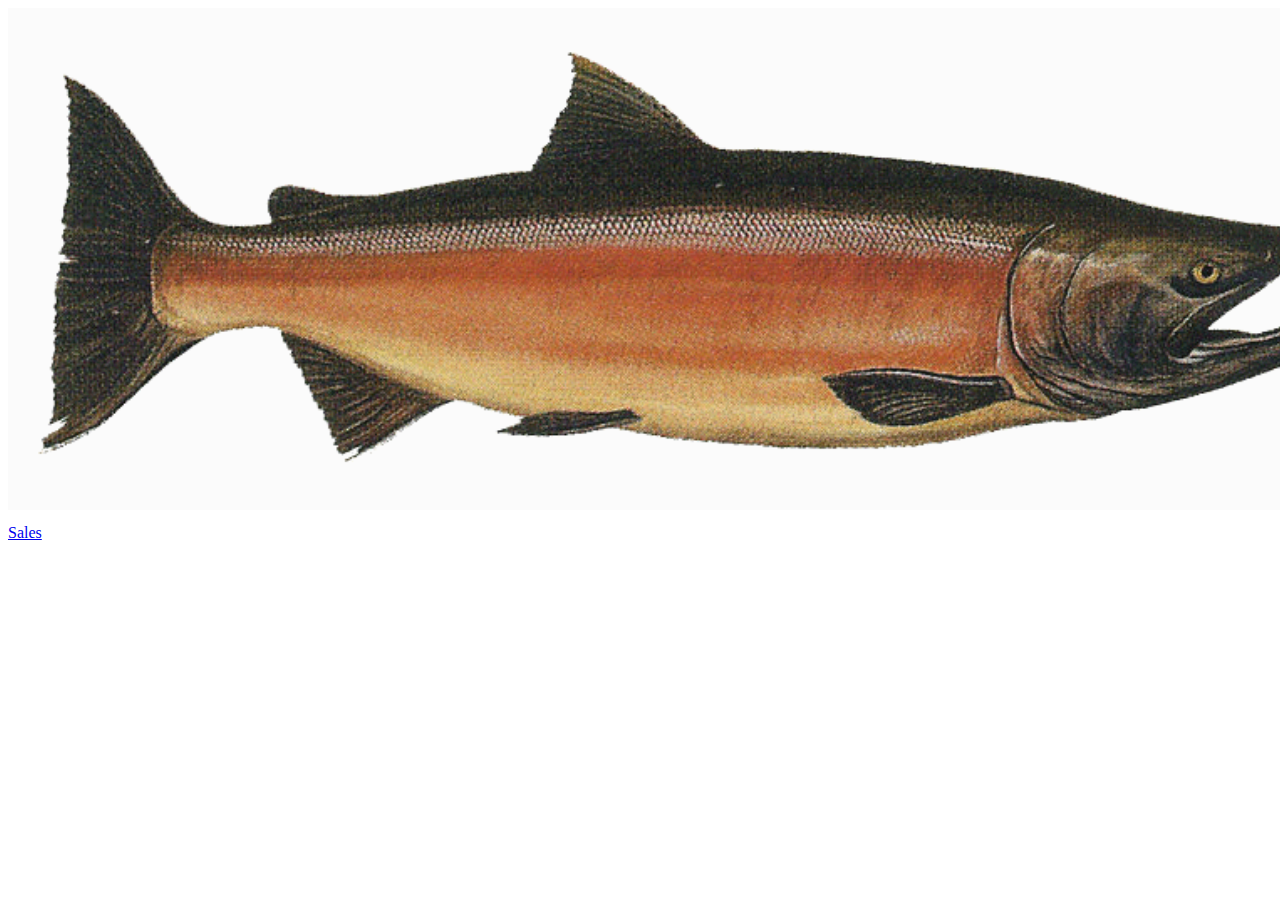
<file: index.html>
<!-- Home Page
Read below for the requirements of your index.html page.

Note: Everything listed below is a stretch goal for lab 06. All of these requirements will be required for the final submission of the project, so start implementing these early.

In addition to the provided picture of the fish, your index.html file should contain:

A custom Google font for highlights

A specified standard sans-serif web font for data (such as Arial, Verdana, or Helvetica)

A specified standard serif web font for text (such as Georgia, Times, etc.)

Specified different font colors for all three font usages

A background color for the default page background (make sure font colors have good contrast and are readable on this background)

A different background color for elements such boxes and tables (so make sure the font colors contrast against this well, too!)

Anything else you’d like to add related to style. But remember: simplicity, clarity, and consistency are good things in design.

Be thoughtful about layout and overall organization of the page.

Include all of the typical stuff that you’ll find on the home page of a business: locations, hours, contact information, some text about how awesome the business is, etc. Be creative, and again, think about what is meaningful to a typical end user. -->

<!DOCTYPE html>
<html lang="en">
<head>
    <meta charset="UTF-8">
    <meta name="viewport" content="width=device-width, initial-scale=1.0">
    <meta http-equiv="X-UA-Compatible" content="ie=edge">
    <title>Salmon Cookies</title>
    <link rel "stylesheet" href="style.css">
    <link href="https://fonts.googleapis.com/css?family=Montserrat&display=swap" rel="stylesheet">
</head>
<body>
    <img src="/img/salmon-cookies-image.png" alt="image of a delicious-looking salmon" id="fixed-width-salmon">
    <a href="sales.html">Sales</a>
</body>
</html>
</file>
